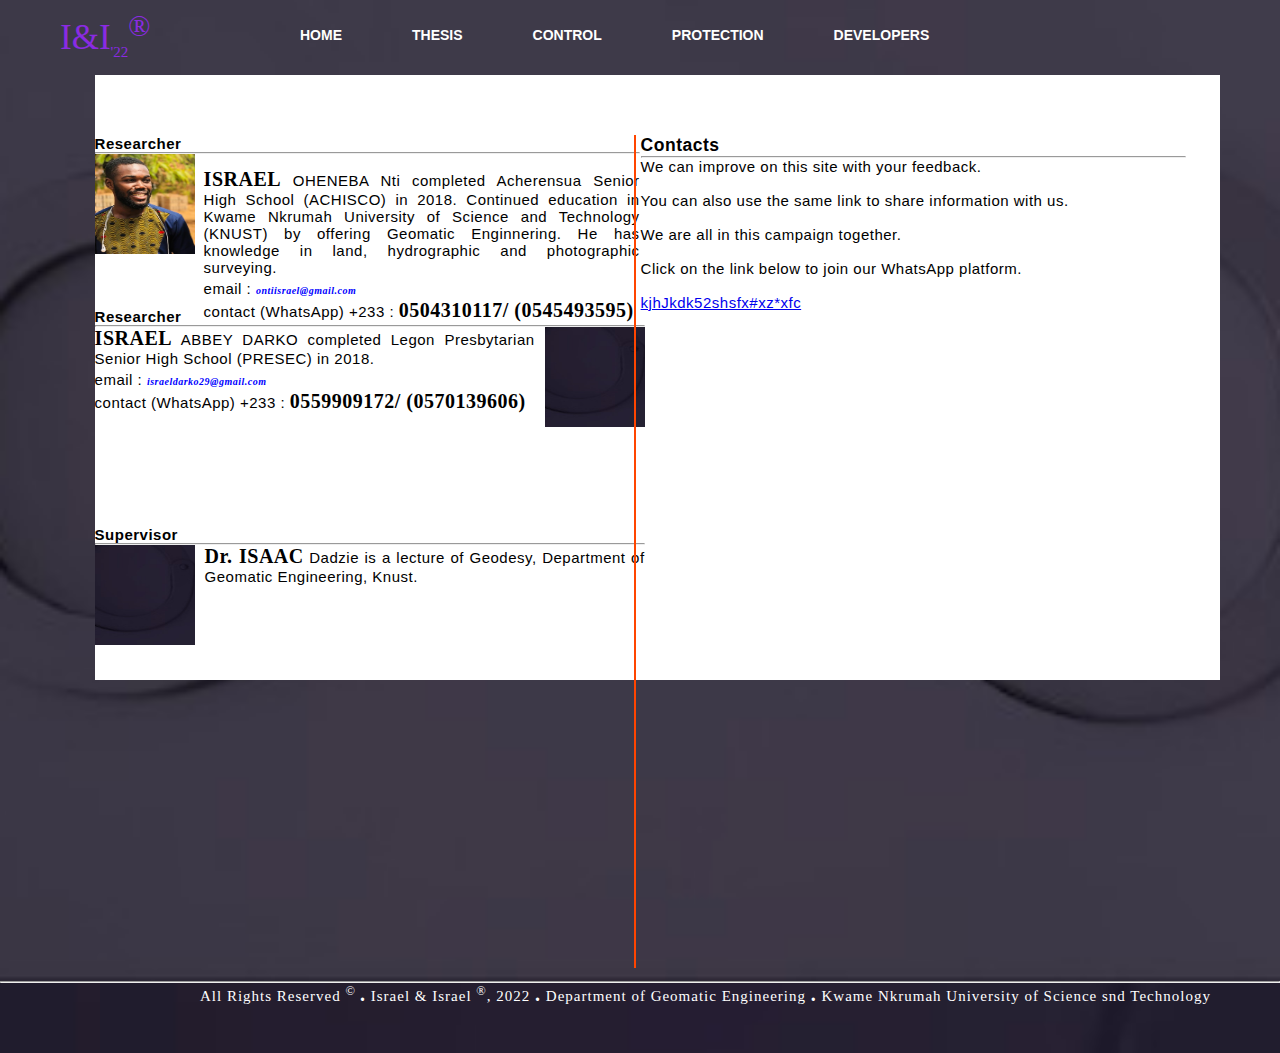
<file: developers.html>
<!DOCTYPE html>
<html lang="en">

<head>
    <meta charset="UTF-8">
    <meta http-equiv="X-UA-Compatible" content="IE=edge">
    <meta name="viewport" content="width=device-width, initial-scale=1.0">
    <meta http-equiv="ScreenOrientation" content="autoRotate:disabled">
    <title>developers</title>
    <link rel="stylesheet" href="style.css">
</head>

<body>
    <div class="main">
        <div class="navbar">
            <div class="icon">
                <div class="logo">I&I<sub>'22</sub><sup>®</sup> </div>
            </div>

            <div class="menu">
                <ul>
                    <li><a href="index.html">HOME</a></li>
                    <li><a href="thesis.html">THESIS</a></li>
                    <li><a href="control.html">CONTROL</a></li>
                    <li><a href="protection.html">PROTECTION</a></li>
                    <li><a href="developers.html">DEVELOPERS</a></li>
                </ul>
            </div>

         

        </div>
        <div class="research">
            <div class="author">
                <h4>Researcher</h4>
                <hr>
                <div class="nti">
                    <img src="ohene.jpg" alt="">
                    <div class="ntiinfo"> <b>ISRAEL</b> OHENEBA Nti
                         completed Acherensua Senior High School (ACHISCO) in 2018. Continued education in
                         Kwame Nkrumah University of Science and Technology (KNUST) by offering
                         Geomatic Enginnering. He has knowledge in land, hydrographic and photographic
                         surveying. <br>
                         email : <b><i>ontiisrael@gmail.com</i></b><br>
                         contact (WhatsApp) +233 : <b> 0504310117/ (0545493595) </b>
                </div> <br><br><br><br>

                <div class="abbey">
                    <h4>Researcher</h4><hr>
                    <img src="xxd.jpg" alt="" class="darko">
                    <div class="abbeyinfo"> <b>ISRAEL</b> ABBEY DARKO completed Legon Presbytarian Senior High
                        School (PRESEC) in 2018. <br>
                        email : <b><i>israeldarko29@gmail.com</i></b><br>
                        contact (WhatsApp) +233 : <b> 0559909172/ (0570139606) </b>
                         </div>

                </div>
                <br><br><br><br>

                <div class="supervisor">
                    <div class="sup">
                        <h4>Supervisor</h4>
                        <hr>
                        <img src="xxd.jpg" alt="">
                        <div class="dadzie"><b>Dr. ISAAC</b> Dadzie is a lecture of Geodesy, Department of Geomatic
                             Engineering, Knust.
                        </div>
                    </div>
                </div>
            </div>
        </div>
        <div class="contact">
            <h3>Contacts</h3>
            <hr>
            We can improve on this site with your feedback. <br><br>
            You can also use the same link to share information with us. <br><br>
            We are all in this campaign together. <br><br>
            Click on the link below to join our WhatsApp platform. <br><br>
            <a href="#">kjhJkdk52shsfx#xz*xfc</a>
        </div>
    </div>
    </div>
    <hr>
    <div class="footer">
        <div class="footer">
            All Rights Reserved <sup>© </sup>     <b>.</b>      Israel & Israel <sup><h>®</h></sup>, 2022          <b>.</b>              Department of Geomatic Engineering        <b>.</b>     Kwame Nkrumah University of Science snd Technology
           
      </div>

</body>

</html>
</file>
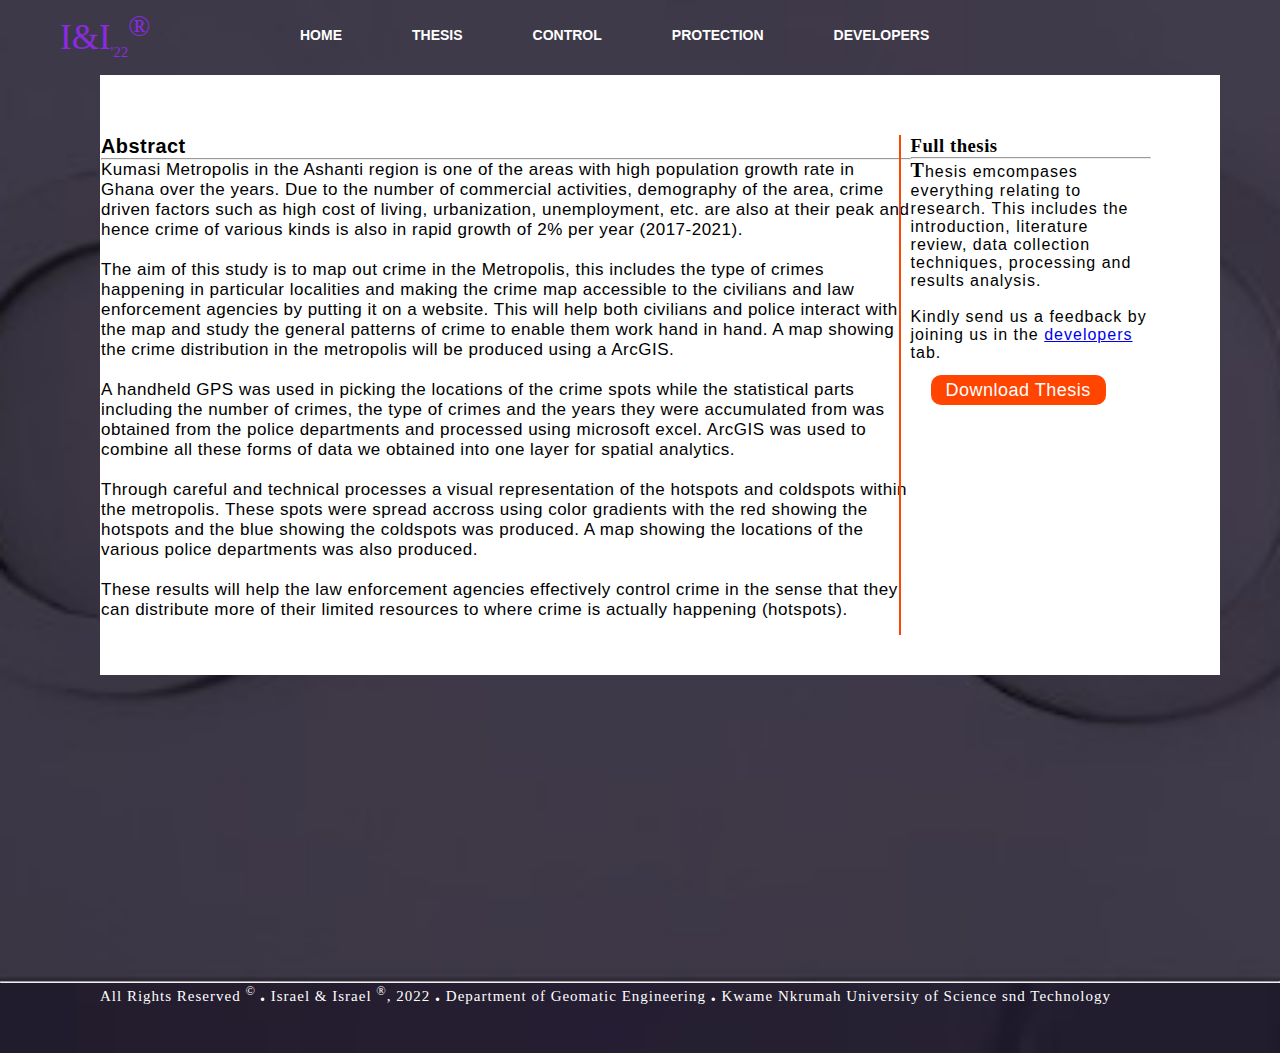
<file: thesis.html>
<!DOCTYPE html>
<html lang="en">
<head>
    <meta charset="UTF-8">
    <meta http-equiv="X-UA-Compatible" content="IE=edge">
    <meta name="viewport" content="width=device-width, initial-scale=1.0">
    <title>thesis</title>
    <link rel="stylesheet" href="style.css">
</head>
<body>
    <div class="main">
        <div class="navbar">
            <div class="icon">
                <div class="logo">I&I<sub>'22</sub><sup>®</sup></div>
            </div>

            <div class="menu">
                <ul>
                    <li><a href="index.html">HOME</a></li>
                    <li><a href="">THESIS</a></li>
                    <li><a href="control.html">CONTROL</a></li>
                    <li><a href="protection.html">PROTECTION</a></li>
                    <li><a href="developers.html">DEVELOPERS</a></li>
                </ul>
            </div>

            
        </div>
        <div class="thecontent">
            <div class="abstract">
                <h3>Abstract</h3>
                <hr>
                <p>Kumasi Metropolis in the Ashanti region is one of the areas with high population growth rate in Ghana over the years. Due to the number of 
                    commercial activities, demography of the area, crime driven factors such as high cost of living, urbanization, unemployment, etc. 
                    are also at their peak and hence crime of various kinds is also
                    in rapid growth of 2% per year (2017-2021).  <br><br>
                    The aim of this study is to map out crime in the Metropolis, this includes the type
                    of crimes happening in particular localities and making the crime map accessible to the civilians and law
                    enforcement agencies by putting it on a website.
                    This will help both civilians and police interact with the map and study the general patterns of crime to enable them work hand in hand.
                    A map showing the crime distribution in the metropolis will be produced using a ArcGIS. <br><br>
                    A handheld GPS was used in picking the locations of the crime spots while the
                    statistical parts including the number of crimes, the type of crimes and the years they were accumulated from was
                    obtained from the police departments and processed using microsoft excel.
                    ArcGIS was used to combine all these forms of data we obtained into one layer for spatial analytics. <br><br> Through
                    careful and technical processes
                    a visual representation of the hotspots and coldspots within the metropolis. These spots were spread accross
                    using color gradients with the red showing the hotspots and the blue showing the coldspots was produced.
                    A map showing the locations of the various police departments was also produced. <br><br>
                    These results will help the law enforcement agencies effectively control crime in the sense that they can
                    distribute more of their limited resources to where crime is actually happening (hotspots).</p>
            </div>
            <div class="work">
                <h3>Full thesis</h3><hr>
                <p> <b>T</b>hesis emcompases everything relating to research.
                    This includes the introduction, literature review, data collection techniques,
                    processing and results analysis. <br><br>
                    Kindly send us a feedback by joining us in the <span><a href="developers.html">developers</a></span> tab.
                </p> <br>
                <t><a href="Main PPT.pptx" download >Download Thesis</a></t>

            </div>
        </div>
    </div><hr>
    <div class="footer">
        All Rights Reserved <sup>© </sup>     <b>.</b>      Israel & Israel <sup><h>®</h></sup>, 2022          <b>.</b>              Department of Geomatic Engineering        <b>.</b>     Kwame Nkrumah University of Science snd Technology
       
  </div>

</body>
</html>
</file>
<file: style.css>
* {
    margin: 0;
    padding: 0;
}
body {
    min-height: 100%;
}

.main {
    width: 100%;
    background-size: cover;
    background-position: center;
    background-repeat: no-repeat;
    background-image: url(cuff1d2.jpg);
    min-height: 109vh;
}



@media all and (max-width: 550px) {
    .main {
        width: 480px;
        align-items: center;

    }

}

.navbar {
    width: 1200px;
    height: 75px;
    margin: auto;
}

@media  all and (max-width: 550px) {
    .navbar {
        padding-left: 0;
        width: 480px;
        height: 50px;
    }
}



.icon {
    width: 200px;
    float: left;
    height: 70px;
}

@media all and (max-width: 550px) {
    .icon {
        width: 45px;
        height: 50px;
        float: left;
    }

}

.logo {
    color: blueviolet;
    font-size: 35px;
    font-family: times new 'Times New Roman';
    padding-left: 20px;
    padding-top: 10px;
    float: left;
}

@media  all and (max-width: 550px) {
    .logo{
        font-size: 18px;
        padding: 0;
    }

}

.logo sub {
    font-size: 15px;
}

@media  all and (max-width: 550px) {
    .logo sub {
        font-size: 15px;
    }

}

.menu {
    width: 400px;
    float: left;
    height: 70px;
}

@media all and (max-width: 550px) {
    .menu {
        width: 250px;
        height: 20px;
        float: left;
    }
}

ul {
    float: left;
    display: flex;
    justify-content: center;
    align-items: center;
}


ul li {
    list-style: none;
    margin-left: 50px;
    margin-top: 27px;
    font-size: 14px;
}

@media  all and (max-width: 550px) {
    ul li {
        margin-left: 8px;
        margin-top: 15px;
        font-size: 10px;
    }
}

ul li a {
    padding: 10px;
    color: white;
    font-family: Arial;
    font-weight: bold;
    text-decoration: none;
    transition: 0.4s ease-in-out;
}
@media  all and (max-width: 550px) {
    ul li a {
        padding: 4px;
    }

}

ul li a:hover {
    color: white;
    background-color: gray;
    border-radius: 7px;
}



.search {
    width: 200px;
    float: right;
    margin-left: 250px;
    color: blueviolet;
    font-size: 35px;
    font-family: 'Times New Roman';
}

@media  all and (max-width: 550px) {
    .search {
        width: 50px;
        font-size: 20px;
        margin-top: 0;
        position: relative;
        top: -60%;
        right: 5.5%;

    }
}



.footer {
    width: 1250px;
    height: 70px;
    background-image: url(xxd.jpg);
    background-size: cover;
    background-repeat: no-repeat;
    background-position: center;
    font-size: 15px;
    color: white;
    letter-spacing: 1px;
    padding-left: 100px;
}

@media  all and (max-width: 550px) {
    .footer {
        width: 480px;
        font-size: 10px;
        padding: 0;
        word-spacing: 2px;
        min-height: 10px;
    }

}










.incontent {
    width: 1200px;
    height: auto;
    margin: auto;
    color: white;
}

@media  all and (max-width: 550px) {
    .incontent {
        width: 470px;


    }
}

.incontent h1 {
    font-family: 'Times New Roman';
    font-size: 50px;
    margin-top: 9px;
    letter-spacing: 2px;
    padding-left: 20px;
}

@media  all and (max-width: 550px) {
.incontent h1 {
    letter-spacing: 2px;
    padding-left: 2px;
    font-size: 16px;
    }
}

.incontent h1 span {
    color: orangered;
    font-size: 60px;
}

@media  all and (max-width: 550px) {
    .incontent h1 span {
        font-size: 17px;
        color: orangered;
    }
}

.incontent p {
    margin-top: 20px;
    padding-left: 20px;
    padding-bottom: 25px;
    font-family: Arial;
    line-height: 30px;
    letter-spacing: 1.2px;
}

@media  all and (max-width: 550px) {
    .incontent p {
        letter-spacing: 0.5;
        padding-left: 2px;
        font-size: 10px;
    }
}










.thecontent {
    letter-spacing: 0.5px;
    width: 1120px;
    height: 600px;
    margin-left: 100px;
    background-color: white;
    display: flex;
}

@media  all and (max-width: 550px) {
    .thecontent {
        letter-spacing: 0.1;
        width: 480px;
        margin-left: 0;
        padding: 0;
    }
}

.abstract{
    font-size: 17px;
    font-family: arial;
    background: transparent;
    width: 810px;
    position: absolute;
    left: 7.5%;
    top: 15%;
    height: 60px;
    padding-left: 5px;
     }

     @media  all and (max-width: 550px) {
        .abstract {
            width: 465px;
            height: 450px;
            font-size: 11px;
            position: absolute;
            left: 0.5%;
            text-align: justify;

        }
     }


.work{
    background: transparent;
    position: absolute;
    left: 70.2%;
    top: 15%;
    width: 240px;
    height: 500px;
    padding-left: 10px;
    border-left: 2px solid orangered;
    text-align: justify;
}

@media  all and (max-width: 550px) {
    .work {
        position: absolute;
        left: 1%;
        top: 95%;
        font-size: 11px;
        width: 465px;
        height: 200px;
        border-top: 1px solid orangered;
        border-left: none;
        padding-left: 0;
        }
}




.work p {
    font-size: 16px;
    font-family: arial;
    text-align: left;
    letter-spacing: 1px;
}

@media  all and (max-width: 550px) {
    .work p {
        font-size: 11px;
        letter-spacing: 0.5px;
        text-align: justify;

    }
}

b {
    font-size: 20px;
    font-family: 'Times New Roman';
}

@media  all and (max-width: 550px) {
    b {
        font-size: 12px;
    }
}

k {
    font-family: arial;
    font-size: 16px;
}

@media  all and (max-width: 550px) {
    k {
        font-size: 11px;
    }
}


  .work t a {
    padding: 5px 15px;
    background-color: orangered;
    text-decoration: none;
    font-size: 18px;
    font-family: arial;
    margin-left: 20px;
    border-radius: 10px;
    transition: 0.5s ease-in-out;
    color: white;
  }

  @media  all and (max-width: 550px) {
    .work t a {
        padding: 2px 5px;
        font-size: 10px;
        border-radius: 2px;
        margin-left: 10px;
    }
  }









.control {
    background-color: white;
    width: 1120px;
    height: 600px;
    margin-left: 95px;
    padding: 5px  5px;
}

@media  all and (max-width: 550px) {
    .control {
        width: 480px;
        margin-left: 0;
        padding: 0px 2px;
    }
}


  .mapbox {
    font-size: 17px;
    font-family: arial;
    padding-left: 5px;
    width: 630px;
    height: 580px;
    position: absolute;
    top: 15%;
    left: 7%;
  }

  @media  all and (max-width: 550px) {
    .mapbox {
        font-size: 11px;
        padding-left: 0px;
        width: 100%;
        height: 400px;
        position: absolute;
        left: 0.5%;
        top: 12%;

    }


  }

  .controlmap {
    font-family: arial;
    width: 620px;
    height: 480px;
    padding: 10px;
  }

  @media  all and (max-width: 550px) {
    .controlmap {
        padding-top: 0px;
        width: 470px;
        height: 300px;
        padding: 0px;
        font-size: 11px;
    }
  }

  @media  all and (max-width: 550px) {
    iframe {
        width: 100%;
        height: 100%;
    }
  }

  .measures {
    font-family: arial;
    padding-left: 10px;
    border-left: 2px solid orangered;
    position: absolute;
    left: 58%;
    top: 15%;
    width: 400px;
    height: 500px;
    text-align: justify;
  }

  @media  all and (max-width: 550px) {
    .measures {
        padding-left: 0px;
        position: absolute;
        left: 1%;
        top: 70%;
        width: 470px;
        height: 200px;
        font-size: 11px;
        border-left: none;
        border-top: 1px solid orangered;
    }
  }










.research {
    font-size: 15px;
    font-family: arial;
    letter-spacing: .5px;
    background-color: white;
    width: 1120px;
    height: 600px;
    margin-left: 95px;
    padding: 0px 0px 5px 5px;
    text-align: justify;
}

@media  all and (max-width: 550px) {
    .research {
        font-size: 10px;
        width: 480px;
        margin-left: 0px;
        letter-spacing: 0.2px;
        display: flex;

    }
}

.author {
    width: 545px;
    height: 92.5%;
    position: absolute;
    left: 7%;
    top: 15%;
    margin-left: 5px;
}

@media  all and (max-width: 550px) {
    .author {
        width: 470px;
        min-height: 300px;
        position: absolute;
        left: 1%;
        top: 10%;
    }
}

.contact {
    width: 545px;
    height: 92.5%;
    position: absolute;
    left: 49.5%;
    top: 15%;
    border-left: 2px solid orangered;
    padding-left: 5px;
    padding-right: 10px;
}

@media  all and (max-width: 550px) {
    .contact {
        width: 470px;
        height: 200px;
        position: absolute;
        left: 1%;
        top: 95%;
        padding-left: 0px;
        padding-right: 0px;
        border-left: none;
        border-top: 1px solid orangered;
        flex-direction: column;
    }
}

img {
    width: 100px;
    height: 100px;
}

@media  all and (max-width: 550px) {
    img {
        width: 50px;
        height: 50px;
    }
}

.nti {
    width: 550px;
    height: 150px;
}

@media  all and (max-width: 550px) {
    .nti{
        width: 465px;
        height: 100px;
    }

}


.ntiinfo {
    width: 440;
    height: 150px;
    position: absolute;
    left: 20%;
    top: 4%;
}

@media  all and (max-width: 550px) {
    .ntiinfo {
        width: 400px;
        height: 70px;
        position: absolute;
        left: 13%;

    }
}

.abbey {
    width: 550px;
    height: 150px;
}

@media  all and (max-width: 550px) {
    .abbey {
        width: 470px;
        height: 100px;

    }
}

.darko {
    float: right;
}

.abbeyinfo {
    width: 440px;
    height: 150px;
    float: left;
}

@media  all and (max-width: 550px) {
    .abbeyinfo {
        width: 400px;
        height: 70px;
    }
}

.sup {
    width: 550px;
    height: 150px;
}

@media  all and (max-width: 550px) {
    .sup {
        width: 470px;
        height: 100px;
    }
}

.dadzie {
    width: 440px;
    height: 150px;
    float: right;
}

@media  all and (max-width: 550px) {
    .dadzie {
        width: 400px;
        height: 70px;
        position: absolute;
        left: 13%;
        top: 85%;
        text-align: justify;
    }
}

i {
    color: blue;
    font-size: 10px;
}
</file>
